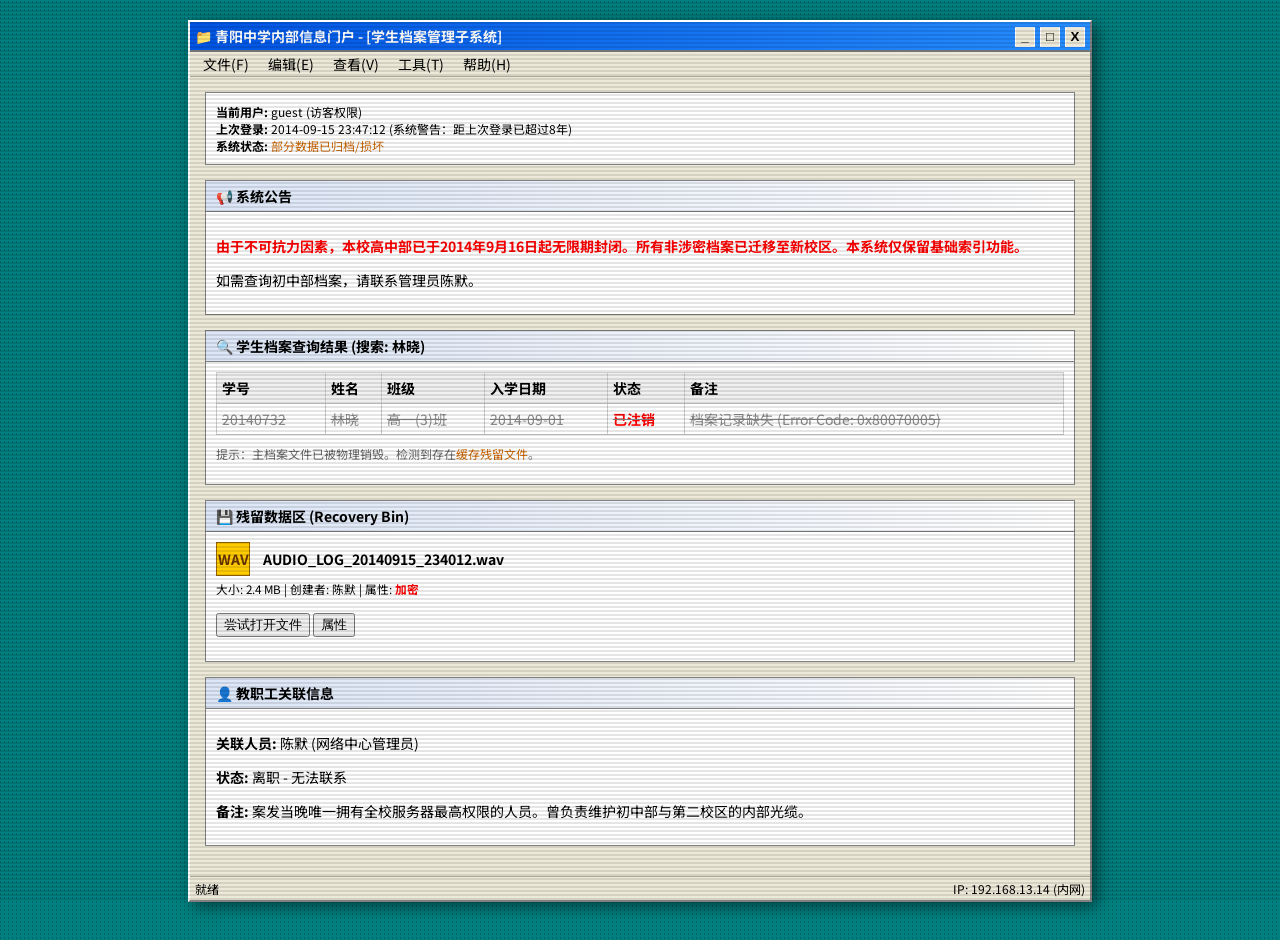
<file: index.html>
<!DOCTYPE html>
<html lang="zh-CN">
<head>
    <meta charset="UTF-8">
    <meta name="viewport" content="width=device-width, initial-scale=1.0">
    <title>青阳中学 - 内部信息门户</title>
    <style>
        /* Windows XP / 老式系统风格 */
        @import url('https://fonts.googleapis.com/css2?family=Noto+Sans+SC:wght@400;700&display=swap');
        
        body {
            background-color: #008080; /* 经典Win98蓝 */
            background-image: url('data:image/svg+xml,<svg xmlns="http://www.w3.org/2000/svg" width="4" height="4" viewBox="0 0 4 4"><path fill="%23006060" d="M-1 1h2v2H-1z"/></svg>'); /* 网格纹理 */
            font-family: 'Noto Sans SC', sans-serif;
            font-size: 14px;
            color: #000;
            margin: 0;
            padding: 20px;
            display: flex;
            justify-content: center;
            align-items: flex-start;
            min-height: 100vh;
            animation: flicker 0.15s infinite; /* CRT闪烁效果 */
        }

        /* CRT 闪烁动画 */
        @keyframes flicker {
            0% { opacity: 0.97; }
            50% { opacity: 1; }
            100% { opacity: 0.98; }
        }

        /* 扫描线效果 */
        body::after {
            content: "";
            position: fixed;
            top: 0;
            left: 0;
            width: 100%;
            height: 100%;
            background: linear-gradient(
                to bottom,
                transparent 50%,
                rgba(0, 0, 0, 0.1) 50%
            );
            background-size: 100% 4px;
            pointer-events: none;
            z-index: 9999;
        }

        .window {
            width: 900px;
            background-color: #ece9d8;
            border: 2px solid;
            border-color: #ffffff #808080 #808080 #ffffff;
            box-shadow: 5px 5px 15px rgba(0,0,0,0.5);
        }

        .title-bar {
            background: linear-gradient(to right, #0054e3, #268dff);
            color: white;
            padding: 3px 5px;
            font-weight: bold;
            display: flex;
            justify-content: space-between;
            align-items: center;
            border-bottom: 2px solid #808080;
        }

        .title-bar-text {
            display: flex;
            align-items: center;
            gap: 5px;
        }

        .title-bar-controls button {
            width: 20px;
            height: 20px;
            border: 1px solid #fff;
            background-color: #ece9d8;
            font-weight: bold;
            line-height: 1;
            padding: 0;
            margin-left: 2px;
        }

        .menu-bar {
            background-color: #ece9d8;
            padding: 2px 5px;
            border-bottom: 1px solid #aca899;
        }

        .menu-bar span {
            padding: 3px 8px;
            cursor: pointer;
        }

        .menu-bar span:hover {
            background-color: #316ac5;
            color: white;
        }

        .content {
            padding: 15px;
        }

        .login-info {
            background-color: #fff;
            border: 1px solid #808080;
            padding: 10px;
            margin-bottom: 15px;
            font-size: 12px;
        }

        .panel {
            background-color: #fff;
            border: 1px solid #808080;
            margin-bottom: 15px;
        }

        .panel-header {
            background: linear-gradient(to right, #dce6f7, #ffffff);
            padding: 5px 10px;
            font-weight: bold;
            border-bottom: 1px solid #808080;
        }

        .panel-body {
            padding: 10px;
        }

        table {
            width: 100%;
            border-collapse: collapse;
        }

        th, td {
            border: 1px solid #ccc;
            padding: 5px;
            text-align: left;
        }

        th {
            background-color: #f0f0f0;
        }

        .deleted {
            color: #888;
            text-decoration: line-through;
        }

        .error {
            color: red;
            font-weight: bold;
        }

        .warning {
            color: #cc6600;
        }

        .file-icon {
            width: 32px;
            height: 32px;
            background-color: #ffcc00;
            border: 1px solid #996600;
            display: inline-flex;
            justify-content: center;
            align-items: center;
            font-weight: bold;
            color: #663300;
            margin-right: 10px;
            vertical-align: middle;
        }

        .status-bar {
            background-color: #ece9d8;
            border-top: 1px solid #aca899;
            padding: 3px 5px;
            font-size: 12px;
            display: flex;
            justify-content: space-between;
        }

        .glitch {
            animation: glitch-text 1s infinite;
        }

        @keyframes glitch-text {
            0% { transform: translate(0); }
            20% { transform: translate(-2px, 2px); }
            40% { transform: translate(-2px, -2px); }
            60% { transform: translate(2px, 2px); }
            80% { transform: translate(2px, -2px); }
            100% { transform: translate(0); }
        }

    </style>
</head>
<body>
    <div class="window">
        <div class="title-bar">
            <div class="title-bar-text">
                📁 青阳中学内部信息门户 - [学生档案管理子系统]
            </div>
            <div class="title-bar-controls">
                <button>_</button>
                <button>□</button>
                <button>X</button>
            </div>
        </div>
        
        <div class="menu-bar">
            <span>文件(F)</span>
            <span>编辑(E)</span>
            <span>查看(V)</span>
            <span>工具(T)</span>
            <span>帮助(H)</span>
        </div>

        <div class="content">
            <div class="login-info">
                <strong>当前用户:</strong> guest (访客权限) <br>
                <strong>上次登录:</strong> 2014-09-15 23:47:12 (系统警告：距上次登录已超过8年) <br>
                <strong>系统状态:</strong> <span class="warning">部分数据已归档/损坏</span>
            </div>

            <div class="panel">
                <div class="panel-header">📢 系统公告</div>
                <div class="panel-body">
                    <p class="error">由于不可抗力因素，本校高中部已于2014年9月16日起无限期封闭。所有非涉密档案已迁移至新校区。本系统仅保留基础索引功能。</p>
                    <p>如需查询初中部档案，请联系管理员陈默。</p>
                </div>
            </div>

            <div class="panel">
                <div class="panel-header">🔍 学生档案查询结果 (搜索: 林晓)</div>
                <div class="panel-body">
                    <table>
                        <thead>
                            <tr>
                                <th>学号</th>
                                <th>姓名</th>
                                <th>班级</th>
                                <th>入学日期</th>
                                <th>状态</th>
                                <th>备注</th>
                            </tr>
                        </thead>
                        <tbody>
                            <tr class="deleted">
                                <td>20140732</td>
                                <td>林晓</td>
                                <td>高一(3)班</td>
                                <td>2014-09-01</td>
                                <td><span class="error">已注销</span></td>
                                <td>档案记录缺失 (Error Code: 0x80070005)</td>
                            </tr>
                        </tbody>
                    </table>
                    <p style="margin-top: 10px; font-size: 12px; color: #666;">
                        提示：主档案文件已被物理销毁。检测到存在<span class="warning">缓存残留文件</span>。
                    </p>
                </div>
            </div>

            <div class="panel">
                <div class="panel-header">💾 残留数据区 (Recovery Bin)</div>
                <div class="panel-body">
                    <div class="file-icon">WAV</div>
                    <span style="vertical-align: middle;">
                        <strong>AUDIO_LOG_20140915_234012.wav</strong> 
                        <br>
                        <small>大小: 2.4 MB | 创建者: 陈默 | 属性: <span class="error">加密</span></small>
                    </span>
                    
                    <p style="margin-top: 15px;">
                        <button onclick="attemptOpen()">尝试打开文件</button>
                        <button onclick="showProperties()">属性</button>
                    </p>

                    <div id="fileOutput" style="margin-top: 10px; padding: 10px; border: 1px dashed #ccc; display: none;">
                        <!-- JS will fill this -->
                    </div>
                </div>
            </div>

            <div class="panel">
                <div class="panel-header">👤 教职工关联信息</div>
                <div class="panel-body">
                    <p><strong>关联人员:</strong> 陈默 (网络中心管理员)</p>
                    <p><strong>状态:</strong> <span class="glitch">离职 - 无法联系</span></p>
                    <p><strong>备注:</strong> 案发当晚唯一拥有全校服务器最高权限的人员。曾负责维护初中部与第二校区的内部光缆。</p>
                </div>
            </div>

        </div>

        <div class="status-bar">
            <span>就绪</span>
            <span>IP: 192.168.13.14 (内网)</span>
        </div>
    </div>

    <script>
        function attemptOpen() {
            const output = document.getElementById('fileOutput');
            output.style.display = 'block';
            output.innerHTML = `
                <p class="error">ACCESS DENIED</p>
                <p>文件已加密，需要私钥 (.key) 或密码才能解密。</p>
                <p>根据文件头分析，该音频文件包含多轨混音，疑似包含环境底噪。</p>
                <hr>
                <small>DEBUG INFO: 文件哈希值匹配 U盘根目录 fragment_alpha_01.key</small>
            `;
        }

        function showProperties() {
            const output = document.getElementById('fileOutput');
            output.style.display = 'block';
            output.innerHTML = `
                <p><strong>文件属性:</strong></p>
                <ul>
                    <li>文件名: AUDIO_LOG_20140915_234012.wav</li>
                    <li>编码格式: PCM S16 LE (推测)</li>
                    <li>采样率: 44.1kHz</li>
                    <li>加密方式: AES-256 (推测)</li>
                    <li>元数据: 包含GPS坐标 (22.5431° N, 114.0579° E) - <span class="warning">坐标指向第二校区旧址</span></li>
                </ul>
            `;
        }

        // 模拟老式电脑的报错音
        document.querySelectorAll('button').forEach(btn => {
            btn.addEventListener('click', () => {
                // 简单的蜂鸣声模拟
                try {
                    const audioContext = new (window.AudioContext || window.webkitAudioContext)();
                    const oscillator = audioContext.createOscillator();
                    const gainNode = audioContext.createGain();
                    oscillator.connect(gainNode);
                    gainNode.connect(audioContext.destination);
                    oscillator.frequency.value = 400;
                    oscillator.type = 'sine';
                    gainNode.gain.setValueAtTime(0.1, audioContext.currentTime);
                    gainNode.gain.exponentialRampToValueAtTime(0.001, audioContext.currentTime + 0.1);
                    oscillator.start(audioContext.currentTime);
                    oscillator.stop(audioContext.currentTime + 0.1);
                } catch(e) {}
            });
        });
    </script>
</body>
</html>
</file>
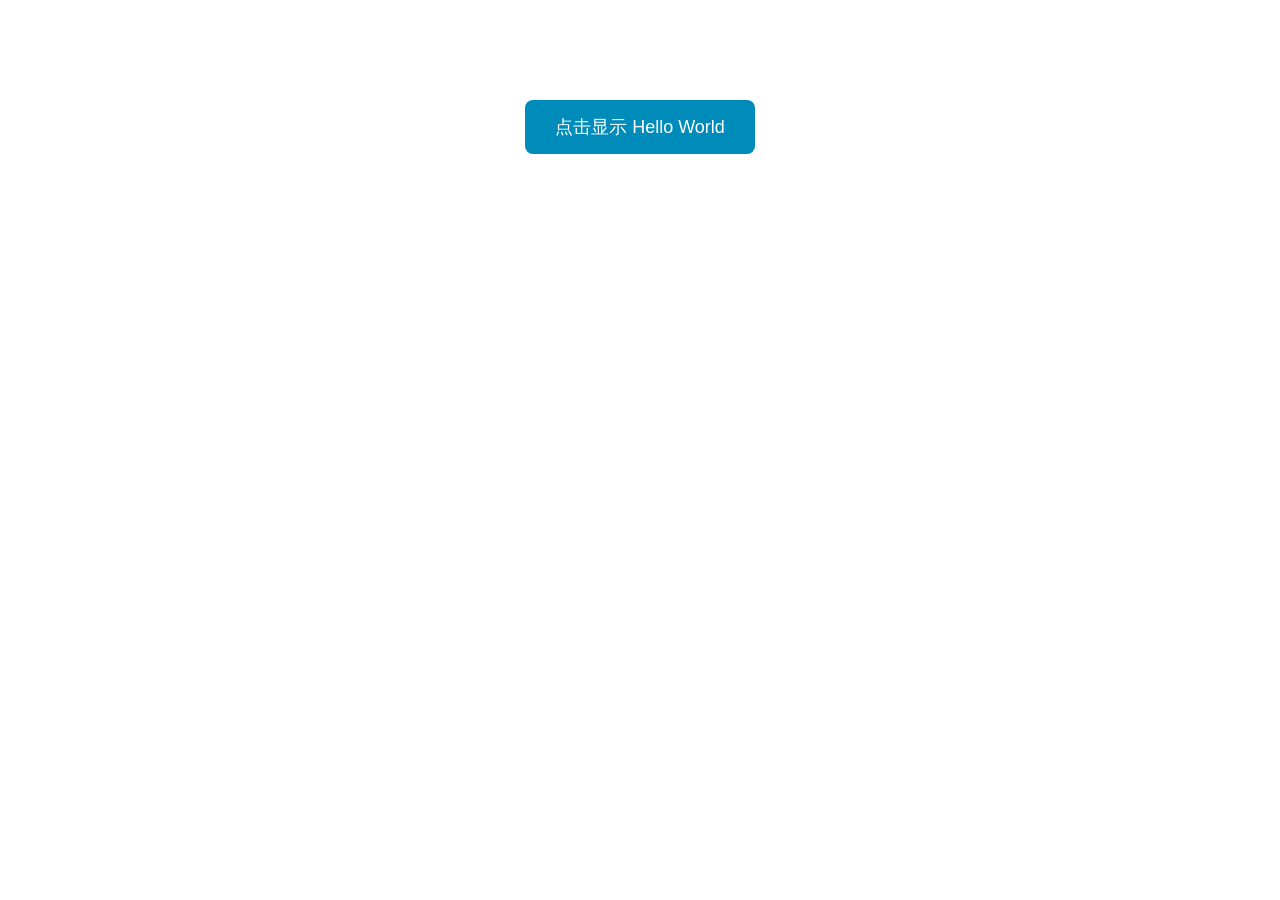
<file: Code_20260712091259.html>
<!DOCTYPE html>
<html lang="zh-CN">
<head>
    <meta charset="UTF-8">
    <title>Hello World 进阶版</title>
    <style>
        body {
            text-align: center;
            margin-top: 100px;
            font-family: Arial, sans-serif;
        }
        button {
            padding: 15px 30px;
            font-size: 18px;
            background-color: #008CBA;
            color: white;
            border: none;
            border-radius: 8px;
            cursor: pointer;
        }
        /* 专门给显示文字的区域加样式 */
        #messageArea {
            margin-top: 30px;
            font-size: 24px;
            color: #333;
            min-height: 30px; /* 防止页面抖动 */
        }
    </style>
</head>
<body>
    <!-- HTML：多了一个用来装文字的 div -->
    <button id="myButton">点击显示 Hello World</button>
    <div id="messageArea"></div>

    <script>
        // 1. 找到按钮和显示区域
        const button = document.getElementById('myButton');
        const messageArea = document.getElementById('messageArea');

        // 2. 监听按钮的点击动作
        button.addEventListener('click', function() {
            // 3. 改变显示区域的文本内容
            messageArea.textContent = 'Hello World!';
        });
    </script>
</body>
</html>
</file>
